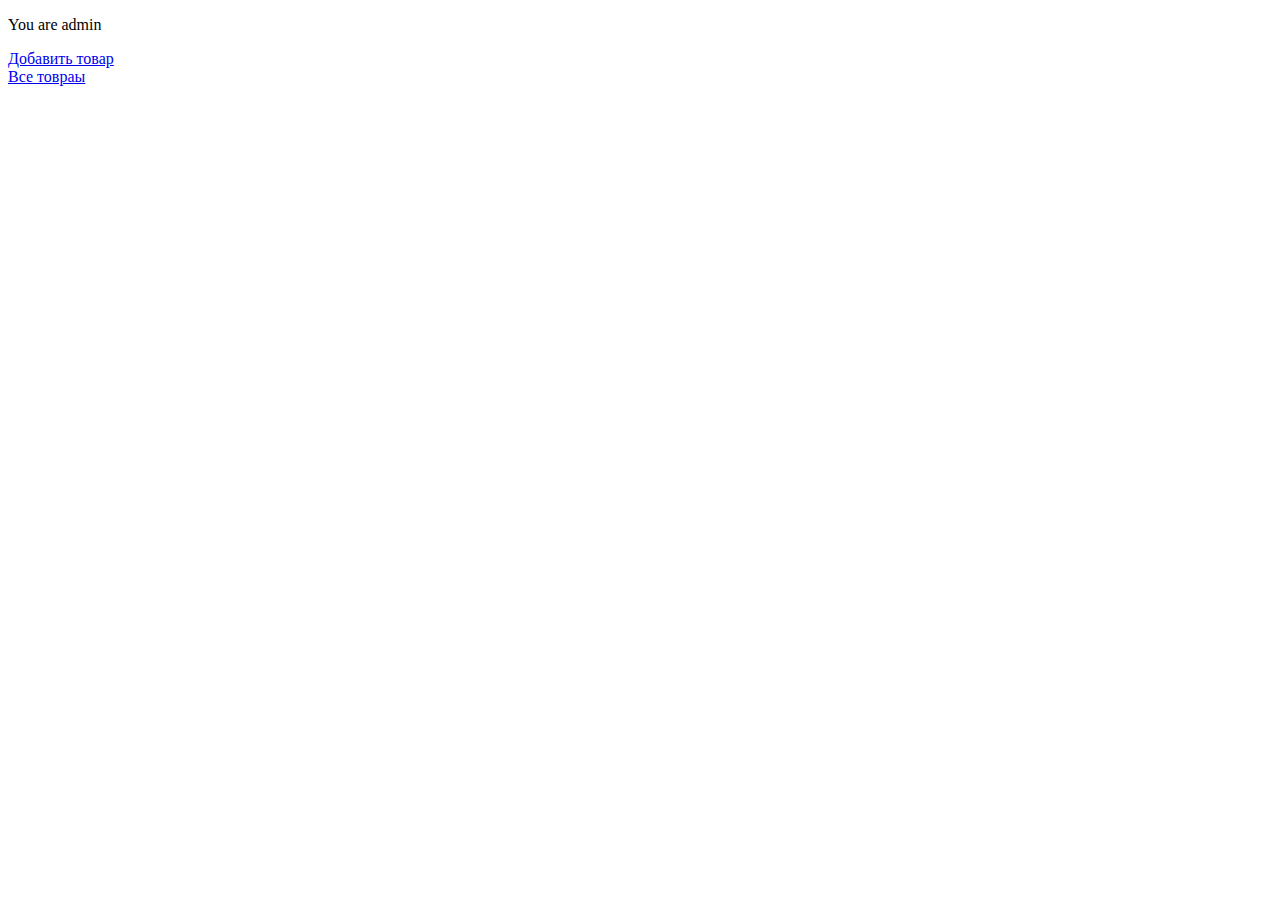
<file: src/main/resources/templates/admin/index.html>
<!DOCTYPE html>
<html lang="en">
<head>
    <meta charset="UTF-8">
    <title>Admin</title>
</head>
<body>

<p>You are admin</p>
<a href="/admin/good/new">Добавить товар</a>
<br>
<a href="/admin/good">Все товраы</a>
</body>
</html>
</file>
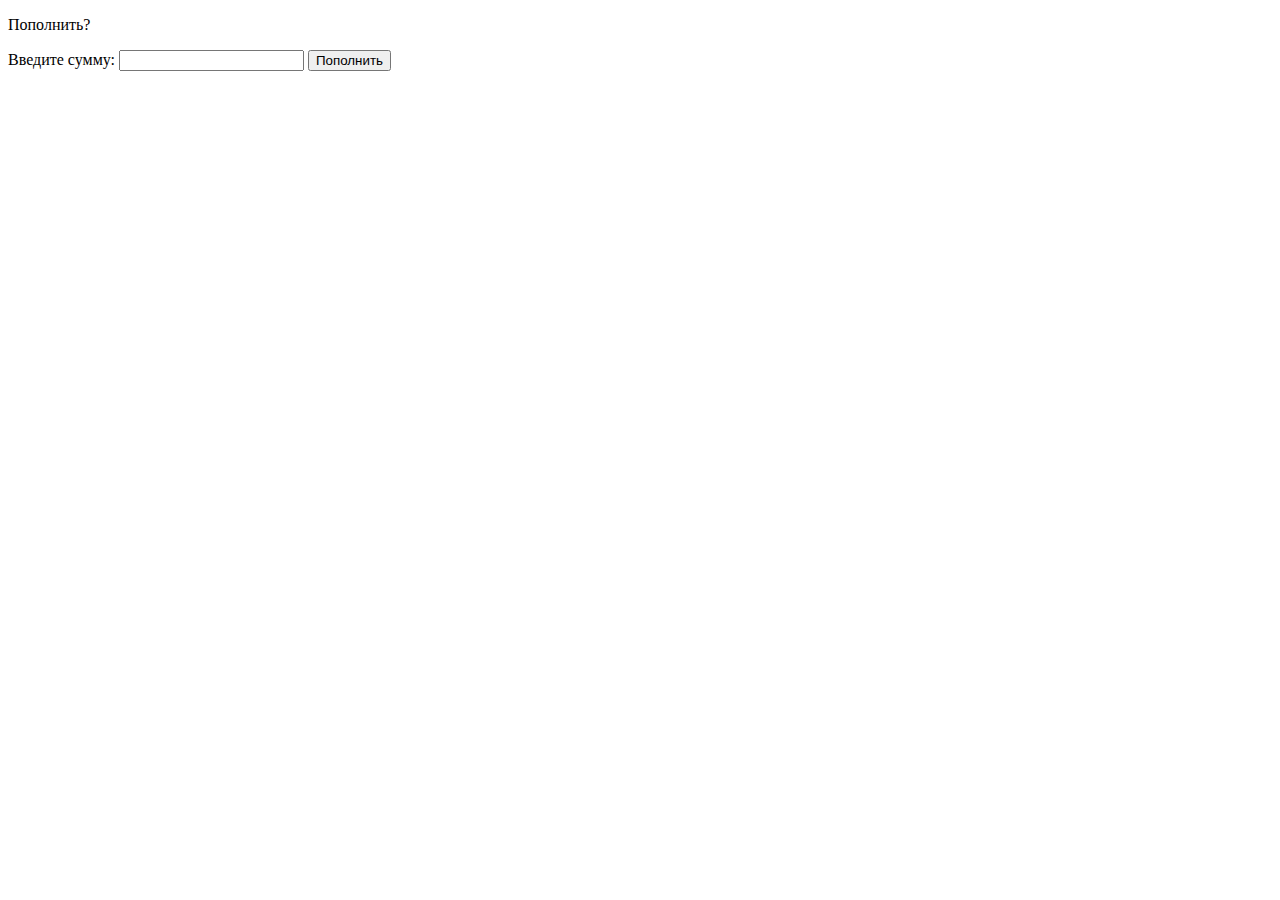
<file: src/main/resources/templates/balance/index.html>
<!DOCTYPE html>
<html lang="en">
<head>
    <meta charset="UTF-8">
    <title>Balance</title>
</head>
<body>
<p th:text="'Ваш баланс: '+${balance.getSum()}"></p>
<p>Пополнить?</p>
<form th:method="POST" th:action="@{/balance}" th:object="${formBalance}">
    <label for="sum">Введите сумму: </label>
    <input type="text" th:field="*{sum}" id="sum"/>
    <input type="submit" value="Пополнить"/>
</form>
</body>
</html>
</file>
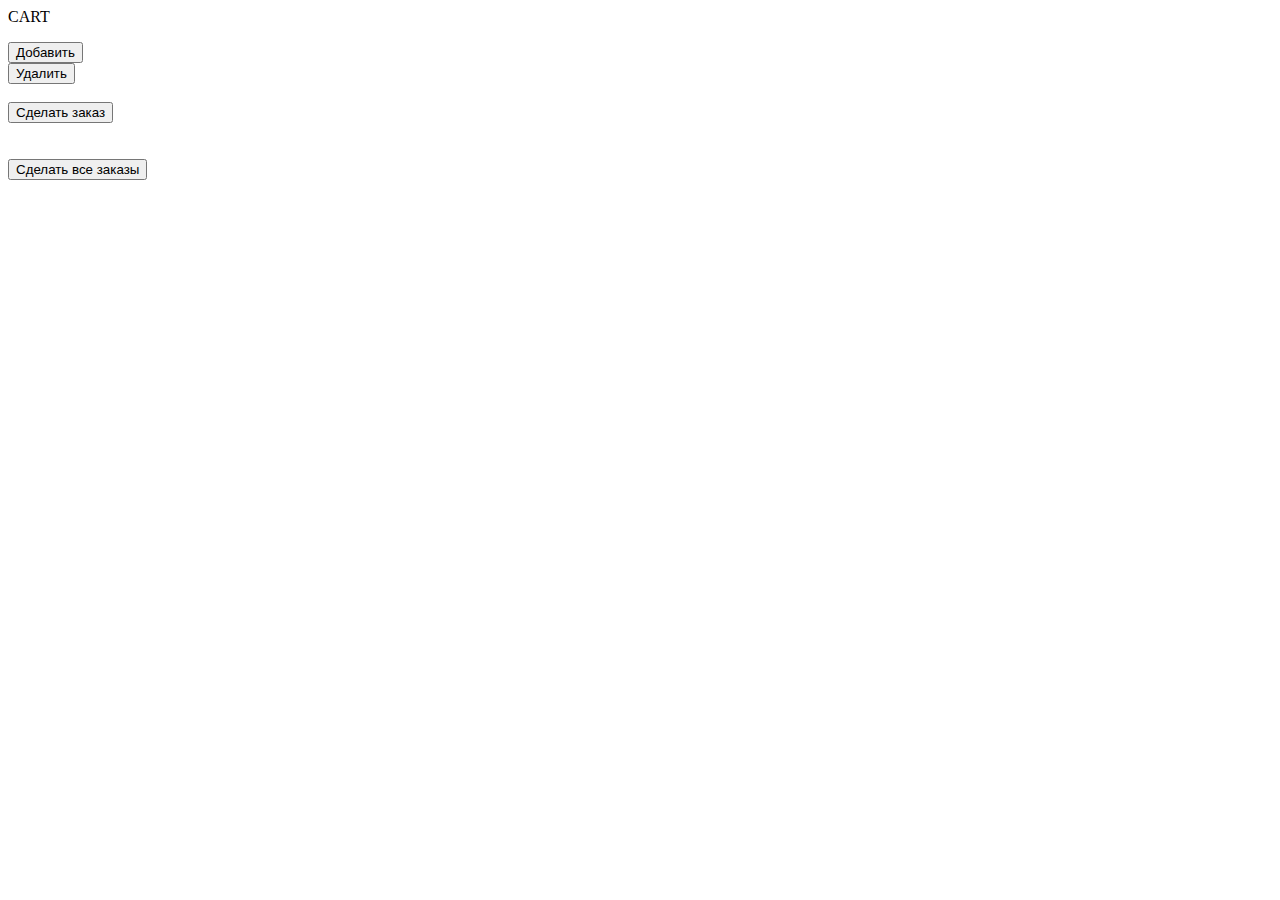
<file: src/main/resources/templates/cart/index.html>
<!DOCTYPE html>
<html lang="en">
<head>
    <meta charset="UTF-8">
    <title>Cart</title>
</head>
<body>
CART
<div th:each="cart:${cartList}">
    <p th:text="${cart.good.name}"></p>
    <p th:text="${cart.good.price}"></p>
    <p th:text="${cart.amount}"></p>
    <form th:method="POST" th:action="@{/cart/{id}(id=${cart.good.getId()})}">
        <input type="submit" value="Добавить">
    </form>
    <form th:method="DELETE" th:action="@{/cart/{id}(id=${cart.getId()})}">
        <input type="submit" value="Удалить">
    </form>
    <br>
    <form th:method="POST" th:action="@{/order/{id}(id=${cart.getId()})}">
        <input type="submit" value="Сделать заказ">
    </form>
</div>
<br>
<br>
<form th:method="POST" th:action="@{/order}">
    <input type="submit" value="Сделать все заказы">
</form>
</body>
</html>
</file>
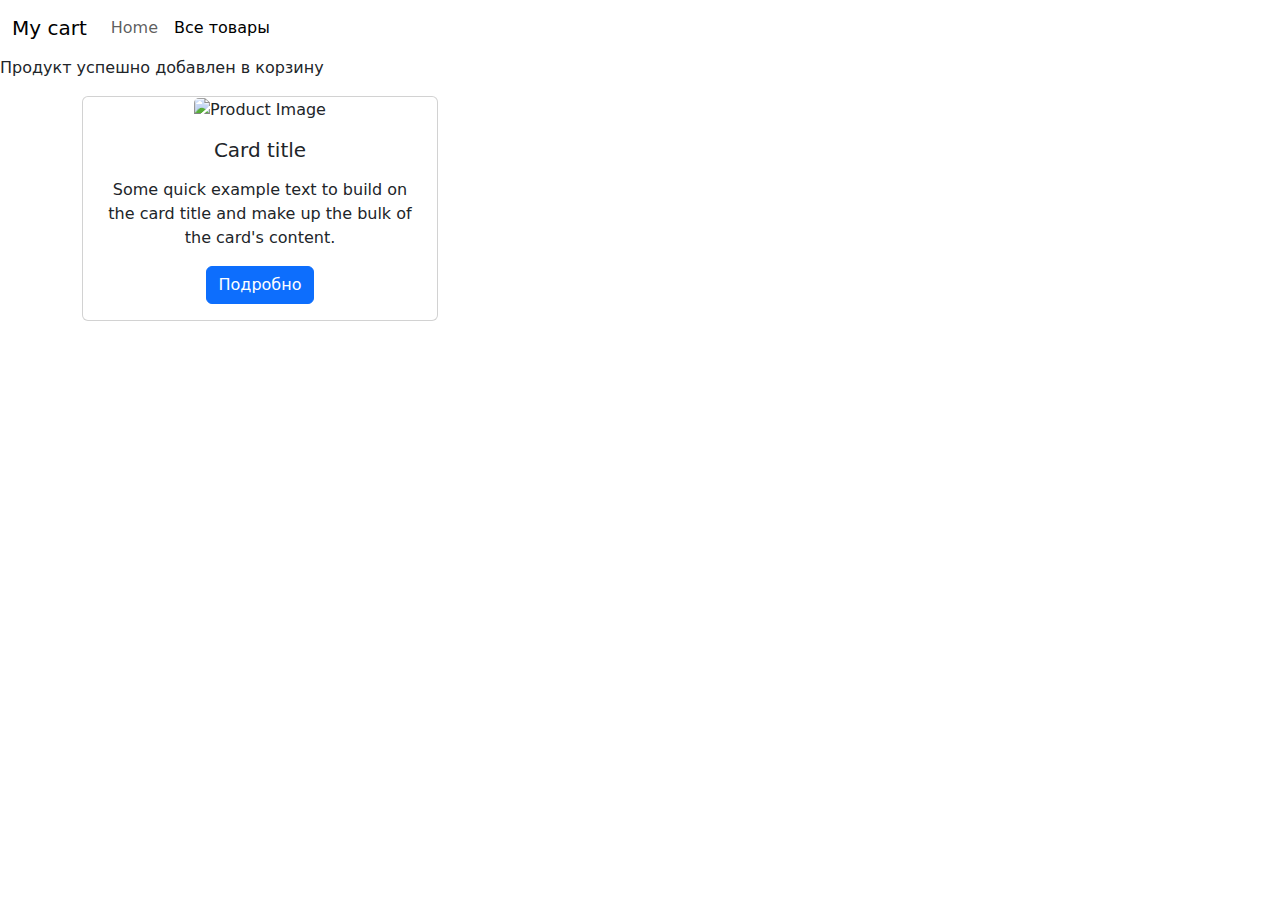
<file: src/main/resources/templates/good/index.html>
<!DOCTYPE html>
<html lang="en">
<head>
    <meta charset="UTF-8">
    <title>Все товары</title>
    <link href="https://cdn.jsdelivr.net/npm/bootstrap@5.3.3/dist/css/bootstrap.min.css" rel="stylesheet"
          integrity="sha384-QWTKZyjpPEjISv5WaRU9OFeRpok6YctnYmDr5pNlyT2bRjXh0JMhjY6hW+ALEwIH" crossorigin="anonymous">
    <link rel="stylesheet" th:href="@{/css/style.css}">
</head>
<body>

<header>
    <nav class="navbar navbar-expand-lg">
        <div class="container-fluid">
            <a class="navbar-brand" href="/">My cart</a>
            <button class="navbar-toggler" type="button" data-bs-toggle="collapse" data-bs-target="#navbarNav"
                    aria-controls="navbarNav" aria-expanded="false" aria-label="Toggle navigation">
                <span class="navbar-toggler-icon"></span>
            </button>
            <div class="collapse navbar-collapse" id="navbarNav">
                <ul class="navbar-nav">
                    <li class="nav-item">
                        <a class="nav-link" aria-current="page" th:href="@{/}">Home</a>
                    </li>
                    <li class="nav-item">
                        <a class="nav-link active" href="/good">Все товары</a>
                    </li>
                </ul>
            </div>
        </div>
    </nav>
</header>

<div th:if="${success==true}">
    <p>Продукт успешно добавлен в корзину</p>
</div>

<div class="container text-center cart-margin">
    <div class="row">
        <div class="col-lg-4 col-md-6" th:each="good:${goods}">
            <div class="card">
                <div class="image_container">
                    <img th:src="@{/good/image/{id}(id=${good.getId()})}" alt="Product Image" class="card-img-top">
                </div>
                <div class="card-body">
                    <h5 class="card-title" th:text="${good.getName()}">Card title</h5>
                    <p th:text="${good.getLikeCount()}" class="card-text"></p>
                    <p th:text="${good.getDescription()}" class="card-text">Some quick example text to build on the card
                        title and make up the bulk of the card's content.</p>
                    <a th:href="@{good/{id}(id=${good.getId()})}" class="btn btn-primary">Подробно</a>
                </div>
            </div>
        </div>
    </div>
</div>
<script src="https://cdn.jsdelivr.net/npm/bootstrap@5.3.3/dist/js/bootstrap.bundle.min.js"
        integrity="sha384-YvpcrYf0tY3lHB60NNkmXc5s9fDVZLESaAA55NDzOxhy9GkcIdslK1eN7N6jIeHz"
        crossorigin="anonymous"></script>
</body>

</html>
</file>
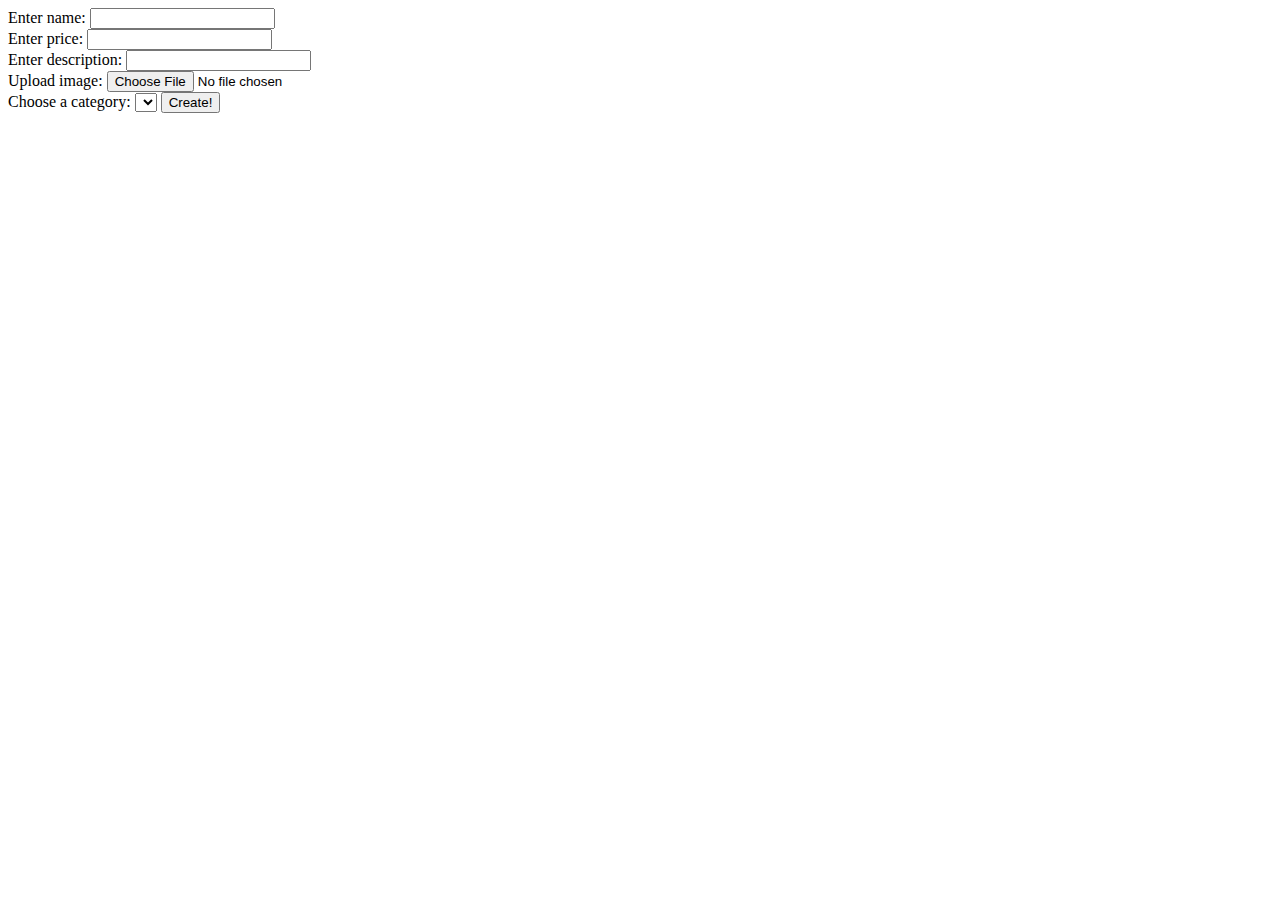
<file: src/main/resources/templates/admin/new.html>
<!DOCTYPE html>
<html lang="en">
<head>
    <meta charset="UTF-8">
    <title>New</title>
</head>
<body>
<form th:method="POST" th:action="@{/admin/good/new}" th:object="${good}" enctype="multipart/form-data">
    <label for="name">Enter name: </label>
    <input type="text" th:field="*{name}" id="name"/>
    <br/>
    <label for="price">Enter price: </label>
    <input type="text" th:field="*{price}" id="price"/>
    <br/>
    <label for="description">Enter description: </label>
    <input type="text" th:field="*{description}" id="description"/>
    <br/>
    <label for="image">Upload image:</label>
    <input type="file" name="image" id="image"/>
    <br/>
    <label for="category">Choose a category:</label>
    <select th:object="${category}" th:field="*{id}" id="category">
        <option th:each="cat : ${cats}" th:value="${cat.getId()}" th:text="${cat.name}"></option>
    </select>
    <input type="submit" value="Create!"/>
</form>
</body>
</html>
</file>
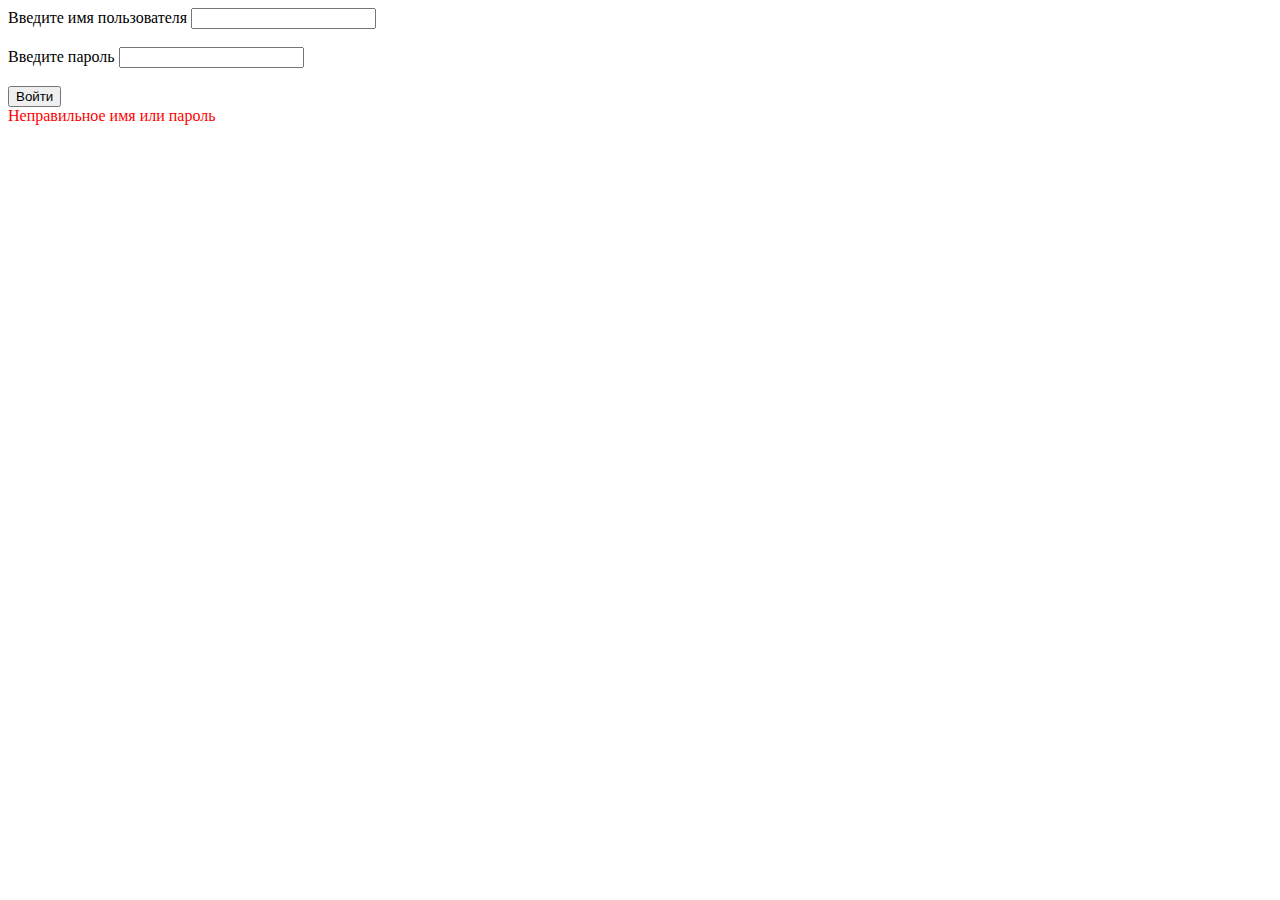
<file: src/main/resources/templates/auth/login.html>
<!DOCTYPE html>
<html lang="en">
<head>
    <meta charset="UTF-8">
    <title>Login page</title>
</head>
<body>
<form name="f" method="POST" action="/process_login">
    <input type="hidden" th:name="${_csrf.parameterName}" th:value="${_csrf.token}"/>
    <label for="username">Введите имя пользователя</label>
    <input type="text" name="username" id="username"/>
    <br>
    <br>
    <label for="password">Введите пароль</label>
    <input type="password" name="password" id="password"/>
    <br>
    <br>
    <input type="submit" value="Войти">
    <div th:if="${param.error}" style="color: red">
        Неправильное имя или пароль
    </div>
</form>
</body>
</html>
</file>
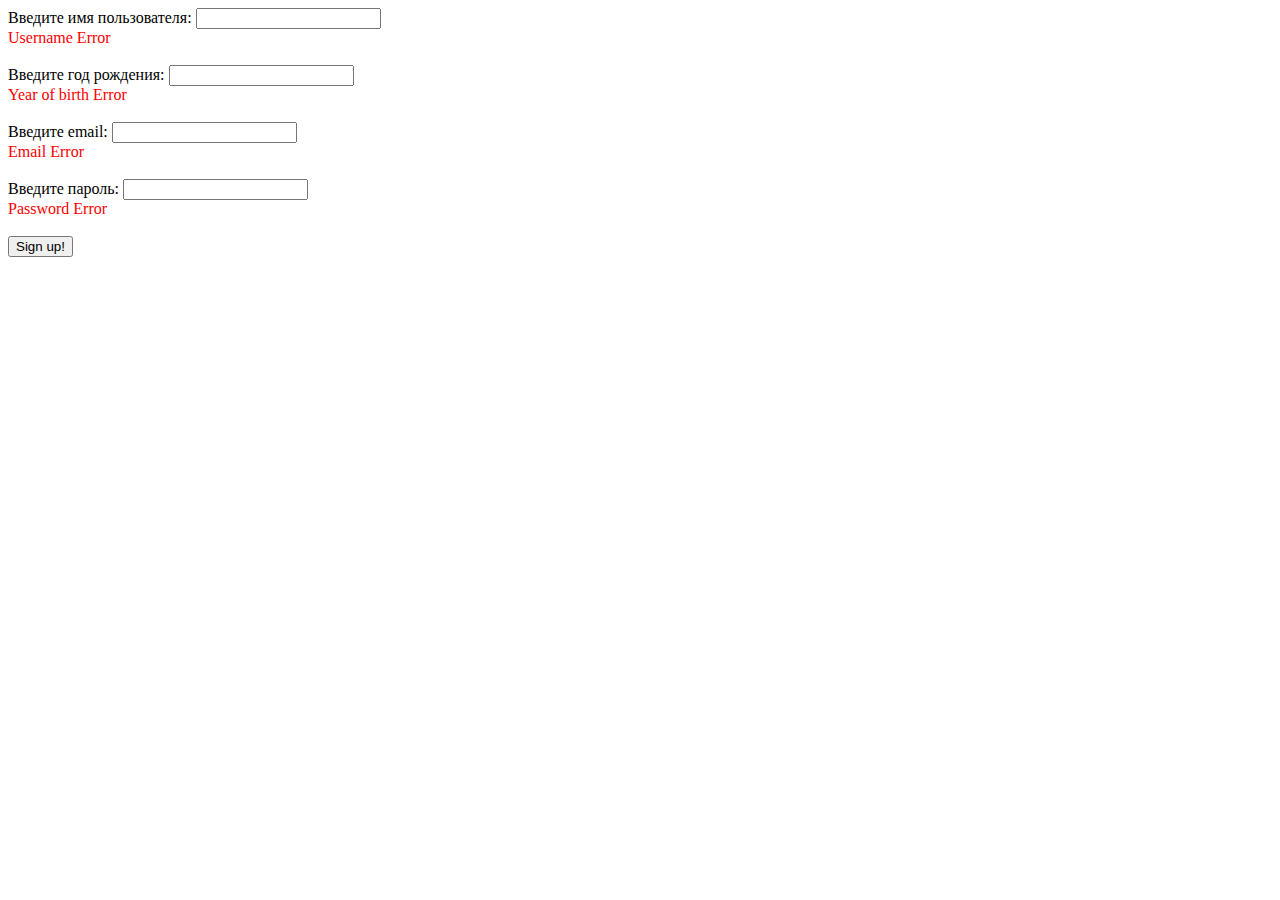
<file: src/main/resources/templates/auth/registration.html>
<!DOCTYPE html>
<html lang="en" xmlns:th="http://www.thymeleaf.org">
<head>
    <meta charset="UTF-8">
    <title>Registration</title>
</head>
<body>

<form th:method="POST" th:action="@{/auth/registration}" th:object="${person}">
    <label for="username">Введите имя пользователя: </label>
    <input type="text" th:field="*{username}" id="username"/>
    <div style="color:red" th:if="${#fields.hasErrors('username')}" th:errors="*{username}">Username Error</div>
    <br/>
    <label for="yearOfBirth">Введите год рождения: </label>
    <input type="text" th:field="*{year}" id="yearOfBirth"/>
    <div style="color:red" th:if="${#fields.hasErrors('year')}" th:errors="*{year}">Year of birth Error
    </div>
    <br/>
    <label for="mail">Введите email: </label>
    <input type="text" th:field="*{email}" id="mail"/>
    <div style="color:red" th:if="${#fields.hasErrors('email')}" th:errors="*{email}">Email Error</div>
    <br/>
    <label for="password">Введите пароль: </label>
    <input type="password" th:field="*{password}" id="password"/>
    <div style="color:red" th:if="${#fields.hasErrors('password')}" th:errors="*{password}">Password Error</div>
    <br/>
    <input type="submit" value="Sign up!"/>
</form>

</body>
</html>
</file>
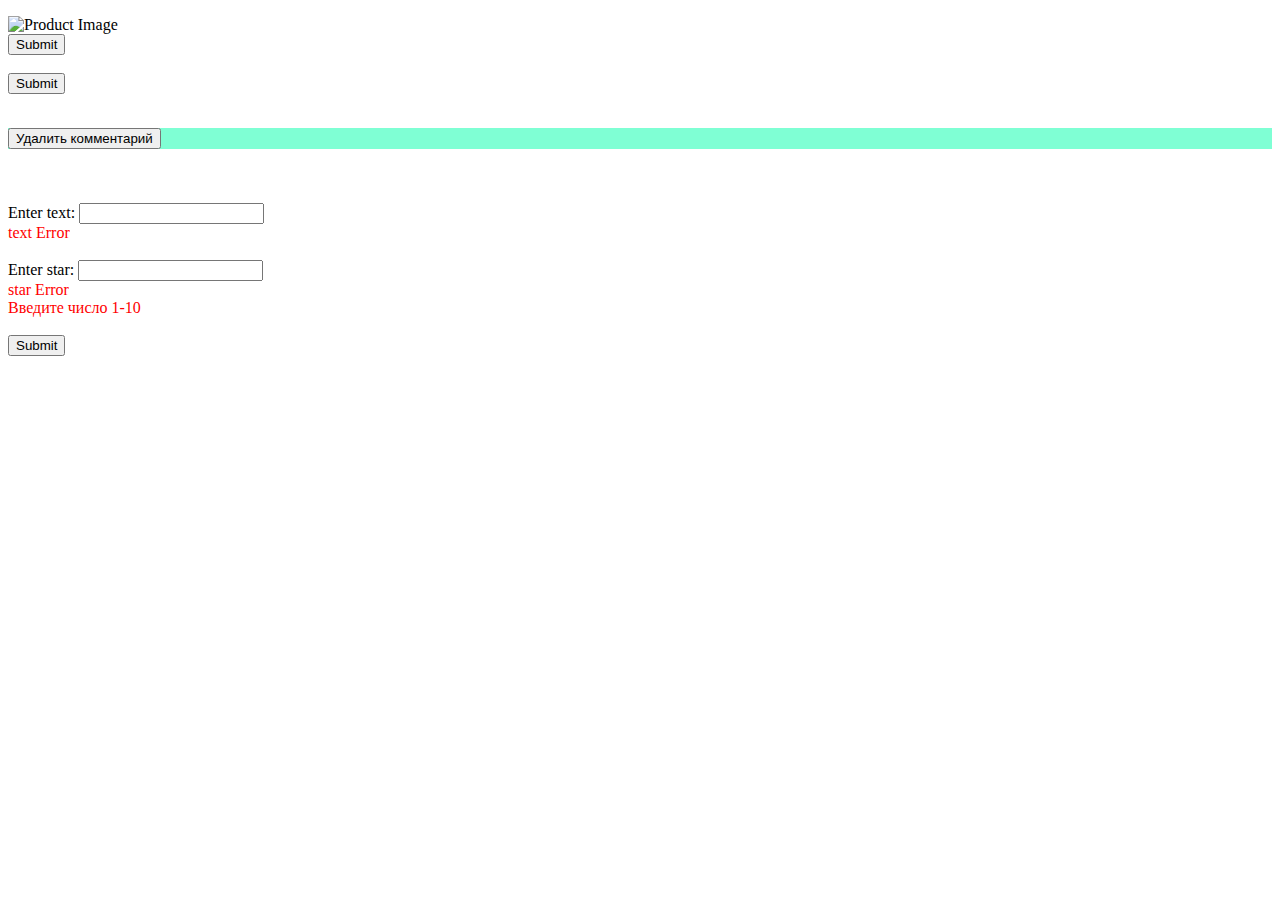
<file: src/main/resources/templates/good/show_one.html>
<!DOCTYPE html>
<html lang="en">
<head>
    <meta charset="UTF-8">
    <title th:text="${good.getName()}">Title</title>
</head>
<body>

<p th:text="${good.getName()}"></p>
<p th:text="${good.getPrice()} +' рублей'"></p>
<p th:text="${good.getDescription()}"></p>
<p th:text="'Категория: '+${good.getCategory().getName()}"></p>
<img th:src="@{/good/image/{id}(id=${good.getId()})}" alt="Product Image" style="width:100px; height:100px;"/>

<form th:method="POST" th:action="@{/good/{id}(id=${good.getId()})}">
    <input type="submit" th:value="'Добавить '+${good.getName()}+' в корзину'"/>
</form>
<br>

<form th:method="POST" th:action="@{/like/{id}(id=${good.getId()})}">
    <input type="submit" th:value="'Поставить лайк'"/>
</form>

<br>
<div>
    <div style="background: aquamarine" th:each="comment:${good.getComments()}">
        <p th:text="${comment.getText()}"></p>
        <p th:text="${comment.getStar()}"></p>
        <p th:text="${comment.getPerson().getUsername()}"></p>
        <div th:if="${person!=null}">
        <form th:if="${person.getUsername().equals(comment.getPerson().getUsername()) || person.role.equals('ROLE_ADMIN')}" th:method="DELETE" th:action="@{/comment/{id}(id=${comment.getId()})}">
            <input type="submit" value="Удалить комментарий"/>
        </form>
        </div>
    </div>
    <br>
</div>
<br>
<br>
<form th:method="POST" th:action="@{/comment/{id}(id=${good.getId()})}" th:object="${comment}">
    <label for="text">Enter text: </label>
    <input type="text" th:field="*{text}" id="text"/>
    <div style="color:red" th:if="${#fields.hasErrors('text')}" th:errors="*{text}">text Error</div>
    <br/>
    <label for="star">Enter star: </label>
    <input type="number" th:field="*{star}" id="star"/>
    <div style="color:red" th:if="${#fields.hasErrors('star')}" th:errors="*{star}">star Error</div>
    <div style="color:red" th:if="${failure}">Введите число 1-10</div>
    <br/>
    <input type="submit" th:value="'Написать коммент'"/>
</form>

</body>
</html>
</file>
